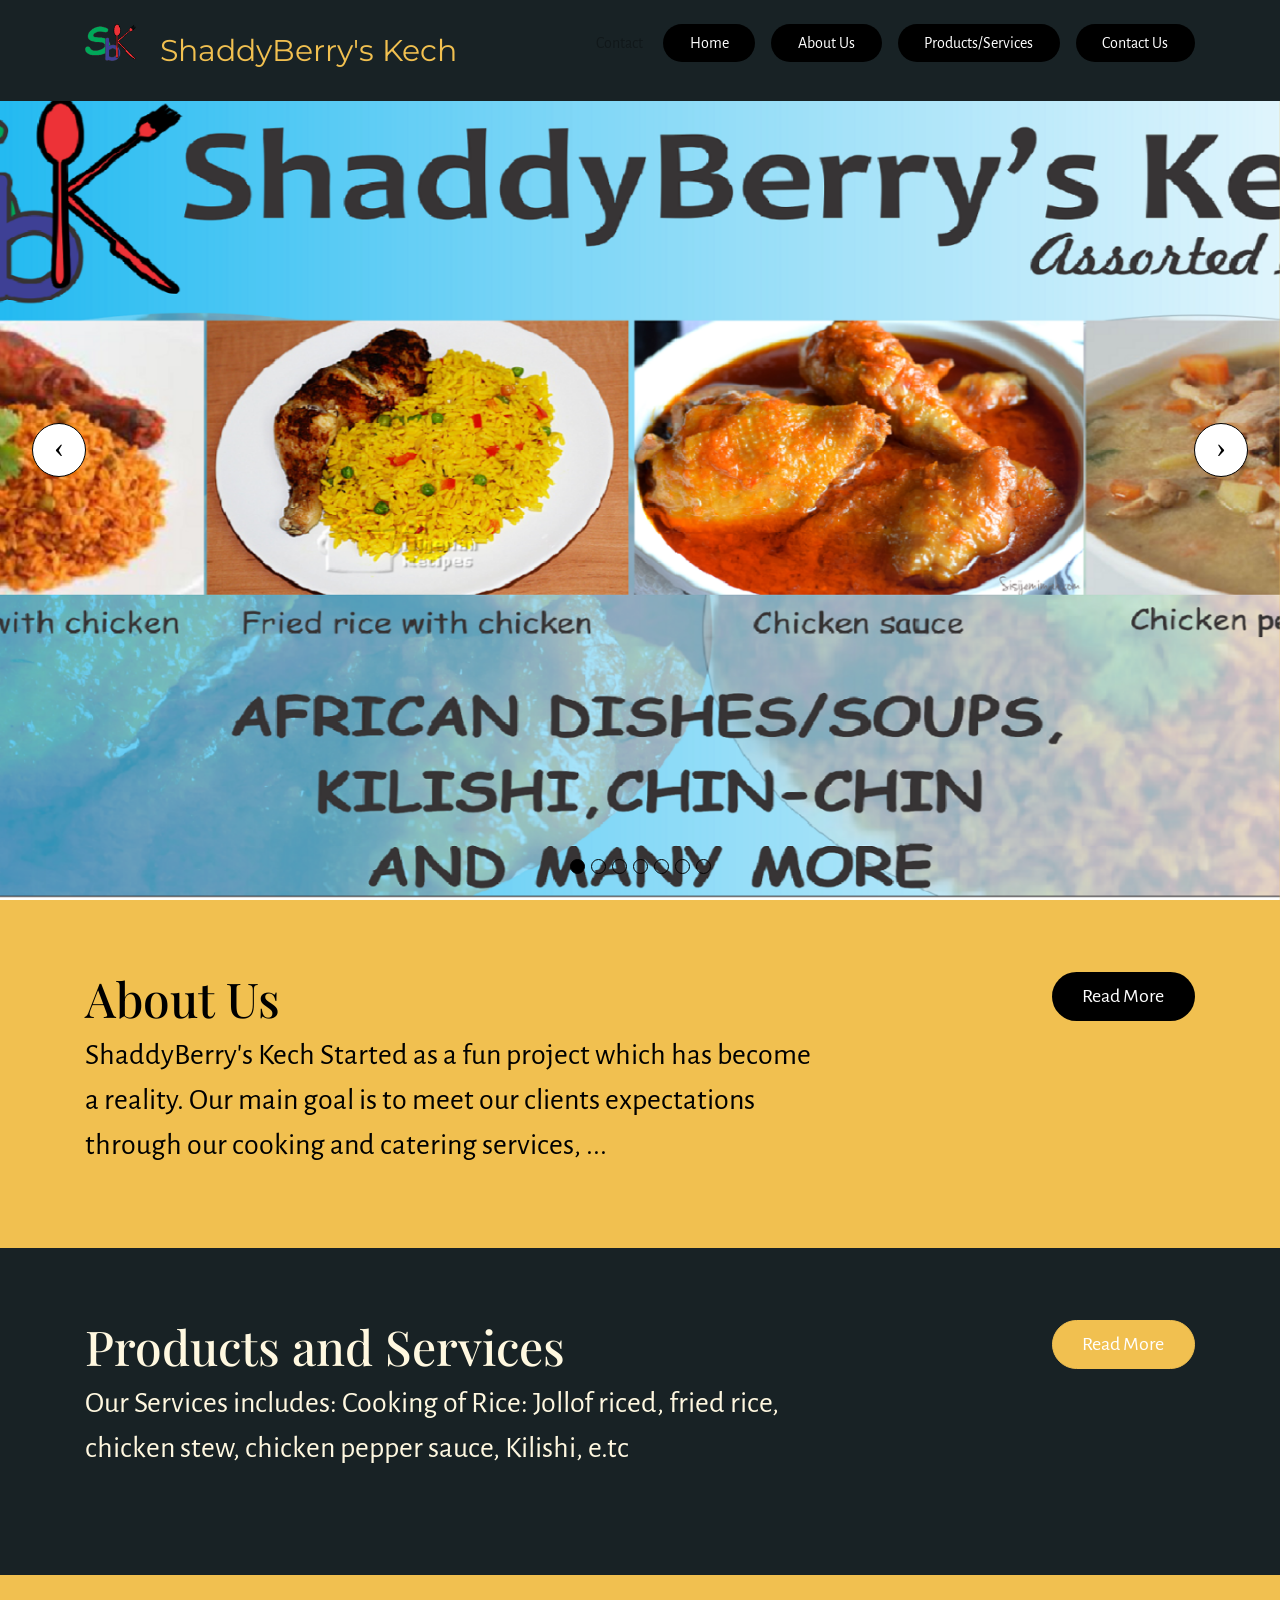
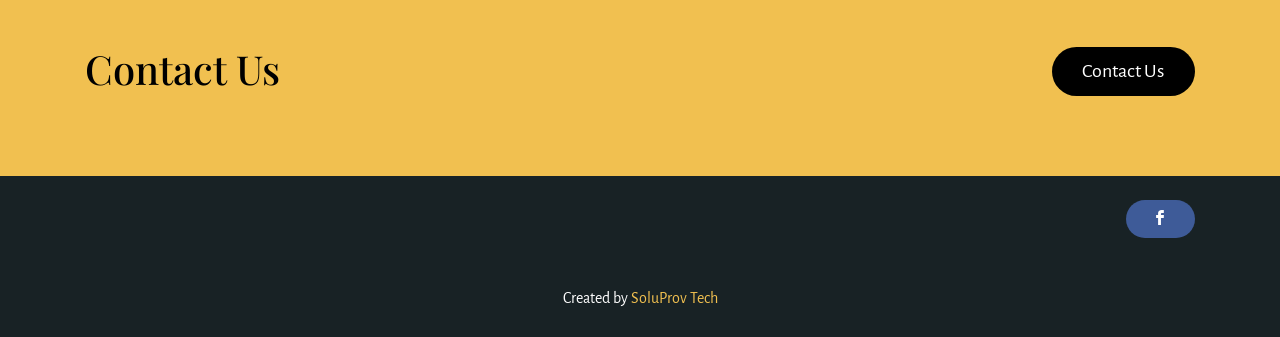
<file: index.html>
<!DOCTYPE html>
<html>
<head>
  <!-- Site made with Mobirise Website Builder v4.3.2, https://mobirise.com -->
  <meta charset="UTF-8">
  <meta http-equiv="X-UA-Compatible" content="IE=edge">
  <meta name="generator" content="Mobirise v4.3.2, mobirise.com">
  <meta name="viewport" content="width=device-width, initial-scale=1">
  <link rel="shortcut icon" href="assets/images/shadyberry-176x128.png" type="image/x-icon">
  <meta name="description" content="">
  <title>Home</title>
  <link rel="stylesheet" href="https://fonts.googleapis.com/css?family=Alegreya+Sans:400,700&subset=latin,vietnamese,latin-ext">
  <link rel="stylesheet" href="https://fonts.googleapis.com/css?family=Playfair+Display:400,700&subset=latin,cyrillic">
  <link rel="stylesheet" href="assets/tether/tether.min.css">
  <link rel="stylesheet" href="assets/bootstrap/css/bootstrap.min.css">
  <link rel="stylesheet" href="assets/soundcloud-plugin/style.css">
  <link rel="stylesheet" href="assets/socicon/css/socicon.min.css">
  <link rel="stylesheet" href="assets/puritym/css/style.css">
  <link rel="stylesheet" href="assets/mobirise/css/mbr-additional.css" type="text/css">
  
  
  
</head>
<body>
<nav class="navbar navbar-light mbr-navbar navbar-fixed-top" id="menu-0" data-rv-view="74" style="background-color: rgb(24, 34, 37);">
    <div class="container">
        <button class="navbar-toggler pull-right hidden-md-up" type="button" data-toggle="collapse" data-target="#exCollapsingNavbar2">
            <div class="hamburger-icon"></div>
        </button>

        <div class="clearfix"></div>
        <div class="collapse navbar-toggleable-sm" id="exCollapsingNavbar2">
            <span class="navbar-logo"><a href="https://mobirise.com"><img src="assets/images/shadyberry-176x128.png" alt="shaddyberry" title="ShaddyBerry's Kech"></a></span>
            <span><a class="navbar-brand text-warning" href="index.html">ShaddyBerry's Kech</a></span>

            <ul class="nav navbar-nav pull-xs-right"><li class="nav-item"><a class="btn btn-black-outline btn-black" href="index.html">Home</a></li> <li class="nav-item"><a class="btn btn-black-outline btn-black" href="page1.html">About Us</a></li> <li class="nav-item"><a class="btn btn-black-outline btn-black" href="page2.html">Products/Services</a></li> <li class="nav-item"><a class="btn btn-black-outline btn-black" href="page3.html">Contact Us</a></li></ul>

            <ul class="nav navbar-nav pull-xs-right"><li class="nav-item"><a class="nav-link" href="https://mobirise.com">Contact</a></li></ul>
        </div>
    </div>
</nav>

<section class="mbr-slider mbr-section mbr-section__container carousel slide mbr-section-nopadding" data-ride="carousel" data-keyboard="false" data-wrap="true" data-interval="5000" id="slider-5" data-rv-view="76" style="background-color: rgb(241, 192, 80);">
    <div>
        <div>
            <div>
                <ol class="carousel-indicators">
                    <li data-app-prevent-settings="" data-target="#slider-5" data-slide-to="0" class="active"></li><li data-app-prevent-settings="" data-target="#slider-5" data-slide-to="1"></li><li data-app-prevent-settings="" data-target="#slider-5" data-slide-to="2"></li><li data-app-prevent-settings="" data-target="#slider-5" data-slide-to="3"></li><li data-app-prevent-settings="" data-target="#slider-5" data-slide-to="4"></li><li data-app-prevent-settings="" data-target="#slider-5" data-slide-to="5"></li><li data-app-prevent-settings="" data-target="#slider-5" class="" data-slide-to="6"></li>
                </ol>
                <div class="carousel-inner" role="listbox">
                    <div class="mbr-section carousel-item dark center mbr-section-full active" style="background-image: url(assets/images/main2-8-2000x1017.png);">
                        <div class="mbr-table-cell">
                         
                            <div class=" container">
                                
                                <div class="row">
                                    <div class="col-md-8 col-md-offset-1">
                                        
                                        

                                        
                                    </div>
                                </div>
                            </div>
                        </div>
                    </div><div class="mbr-section carousel-item dark center mbr-section-full" style="background-image: url(assets/images/chicken-pepper-stew-405x315.jpg);">
                        <div class="mbr-table-cell">
                         
                            <div class=" container">
                                
                                <div class="row">
                                    <div class="col-md-8 col-md-offset-1">
                                        <h2 class="mbr-section-title display-1">Chicken pepperstew</h2>
                                        

                                        
                                    </div>
                                </div>
                            </div>
                        </div>
                    </div><div class="mbr-section carousel-item dark center mbr-section-full" style="background-image: url(assets/images/chicken-stew-1-2000x1402.jpg);">
                        <div class="mbr-table-cell">
                         
                            <div class=" container">
                                
                                <div class="row">
                                    <div class="col-md-8 col-md-offset-1">
                                        <h2 class="mbr-section-title display-1">Chicken stew</h2>
                                        

                                        
                                    </div>
                                </div>
                            </div>
                        </div>
                    </div><div class="mbr-section carousel-item dark center mbr-section-full" style="background-image: url(assets/images/fried-rice-500x295.jpg);">
                        <div class="mbr-table-cell">
                         
                            <div class=" container">
                                
                                <div class="row">
                                    <div class="col-md-8 col-md-offset-1">
                                        <h2 class="mbr-section-title display-1">fried rice with chicken</h2>
                                        

                                        
                                    </div>
                                </div>
                            </div>
                        </div>
                    </div><div class="mbr-section carousel-item dark center mbr-section-full" style="background-image: url(assets/images/rice-chicken-1-1600x1067.jpg);">
                        <div class="mbr-table-cell">
                         
                            <div class=" container">
                                
                                <div class="row">
                                    <div class="col-md-8 col-md-offset-1">
                                        <h2 class="mbr-section-title display-1">Rice with Chicken</h2>
                                        

                                        
                                    </div>
                                </div>
                            </div>
                        </div>
                    </div><div class="mbr-section carousel-item dark center mbr-section-full" style="background-image: url(assets/images/salad-chicken-1-630x354.jpg);">
                        <div class="mbr-table-cell">
                         
                            <div class=" container">
                                
                                <div class="row">
                                    <div class="col-md-8 col-md-offset-1">
                                        <h2 class="mbr-section-title display-1">Salad with Chicken</h2>
                                        

                                        
                                    </div>
                                </div>
                            </div>
                        </div>
                    </div><div class="mbr-section carousel-item dark center mbr-section-full" style="background-image: url(assets/images/fried-rice-500x295.jpg);">
                        <div class="mbr-table-cell">
                         
                            <div class=" container">
                                
                                <div class="row">
                                    <div class="col-md-8 col-md-offset-1">
                                        <h2 class="mbr-section-title display-1">fried rice with chicken</h2>
                                        

                                        
                                    </div>
                                </div>
                            </div>
                        </div>
                    </div>
                </div>
                
                <a data-app-prevent-settings="" class="left carousel-control" role="button" data-slide="prev" href="#slider-5">
                    <span class="icon-prev" aria-hidden="true"></span>
                    <span class="sr-only">Previous</span>
                </a>
                <a data-app-prevent-settings="" class="right carousel-control" role="button" data-slide="next" href="#slider-5">
                    <span class="icon-next" aria-hidden="true"></span>
                    <span class="sr-only">Next</span>
                </a>
            </div>
        </div>
    </div>
</section>

<section class="mbr-section mbr-section-small" id="msg-box1-g" data-rv-view="100" style="background-color: rgb(241, 192, 80); padding-top: 4.5rem; padding-bottom: 3rem;">
    

    <div class="container">
        <div class="row">
            
            <div>

                <div class="col-sm-8">
                    <h2 class="mbr-section-title h1">About Us</h2>
                    <p class="lead">ShaddyBerry's Kech Started as a fun project which has become a reality. Our main goal is to meet our clients expectations through our cooking and catering services, ...<br></p>
                </div>                
                <div class="col-sm-4 text-xs-right"><a class="btn btn-lg btn-black" href="page1.html">Read More</a></div>
            </div>
        </div>
    </div>
</section>

<section class="mbr-section mbr-section-small" id="msg-box1-h" data-rv-view="103" style="background-color: rgb(24, 34, 37); padding-top: 4.5rem; padding-bottom: 4.5rem;">
    

    <div class="container">
        <div class="row">
            
            <div>

                <div class="col-sm-8">
                    <h2 class="mbr-section-title h1">Products and Services</h2>
                    <p class="lead">Our Services includes: Cooking of Rice: Jollof riced, fried rice, chicken stew, chicken pepper sauce, Kilishi, e.tc</p>
                </div>                
                <div class="col-sm-4 text-xs-right"><a class="btn btn-lg btn-warning" href="page2.html">Read More</a></div>
            </div>
        </div>
    </div>
</section>

<section class="mbr-section mbr-section-small" id="msg-box2-i" data-rv-view="106" style="background-color: rgb(241, 192, 80); padding-top: 4.5rem; padding-bottom: 4.5rem;">
    

    <div class="container">
        <div class="row">
            
            <div>

                <div class="col-sm-8">
                    <h2 class="mbr-section-title h1">Contact Us</h2>
                    
                </div>                
                <div class="col-sm-4 text-xs-right"><a class="btn btn-lg btn-black-outline btn-black" href="page3.html">Contact Us</a></div>
            </div>
        </div>
    </div>
</section>

<section class="mbr-section mbr-section-small" id="social-buttons2-j" data-rv-view="109" style="background-color: rgb(24, 34, 37); padding-top: 1.5rem; padding-bottom: 1.5rem;">
    

    <div class="container">
        <div class="row">
            <div class="col-sm-4">
                <h2 class="mbr-section-title h1"></h2>
            </div>
            <div class="col-sm-8 text-xs-right"> <a class="btn btn-social socicon-bg-facebook" title="Facebook" target="_blank" href="https://www.facebook.com/shaddai.l.johnson"><i class="socicon socicon-facebook"></i></a>       </div>
        </div>
    </div>
</section>

<footer class="mbr-section mbr-section-nopadding mbr-footer" id="footer1-x" data-rv-view="111" style="background-color: rgb(24, 34, 37); padding-top: 1rem; padding-bottom: 0.66rem;">
    
    <div class="container">
        <p>Created by <a href="https://twitter.com/successfuljosh" target="_blank">SoluProv Tech</a></p>
    </div>
</footer>


  <script src="assets/web/assets/jquery/jquery.min.js"></script>
  <script src="assets/tether/tether.min.js"></script>
  <script src="assets/bootstrap/js/bootstrap.min.js"></script>
  <script src="assets/smooth-scroll/SmoothScroll.js"></script>
  <script src="assets/bootstrap-carousel-swipe/bootstrap-carousel-swipe.js"></script>
  <script src="assets/puritym/js/script.js"></script>
  <script src="assets/formoid/formoid.min.js"></script>
  
  
</body>
</html>
</file>
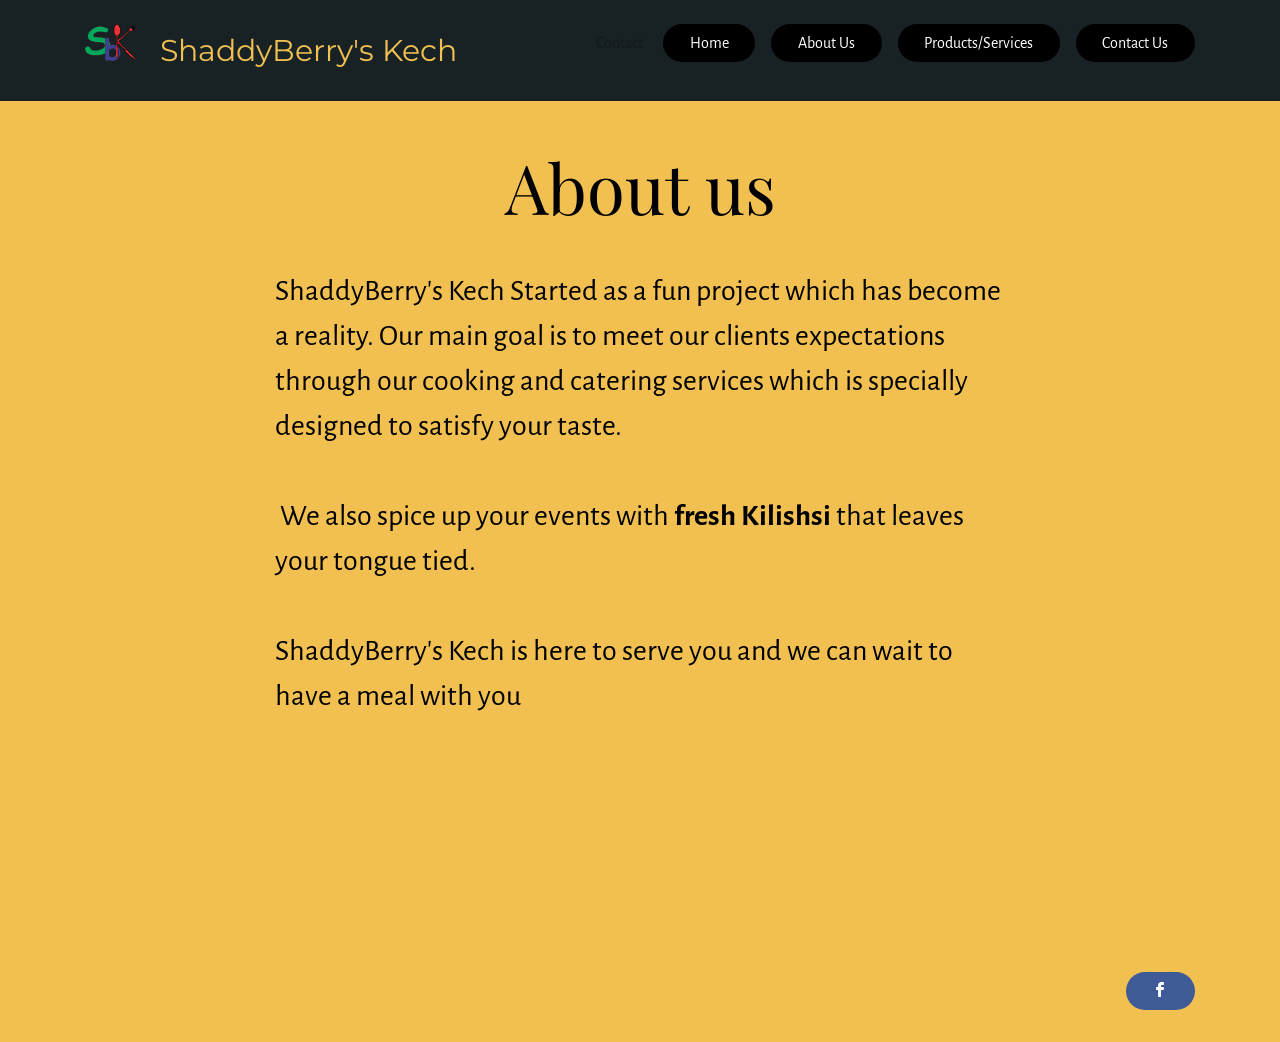
<file: page1.html>
<!DOCTYPE html>
<html>
<head>
  <!-- Site made with Mobirise Website Builder v4.3.2, https://mobirise.com -->
  <meta charset="UTF-8">
  <meta http-equiv="X-UA-Compatible" content="IE=edge">
  <meta name="generator" content="Mobirise v4.3.2, mobirise.com">
  <meta name="viewport" content="width=device-width, initial-scale=1">
  <link rel="shortcut icon" href="assets/images/shadyberry-176x128.png" type="image/x-icon">
  <meta name="description" content="">
  <title>About Us</title>
  <link rel="stylesheet" href="https://fonts.googleapis.com/css?family=Playfair+Display:400,700&subset=latin,cyrillic">
  <link rel="stylesheet" href="https://fonts.googleapis.com/css?family=Alegreya+Sans:400,700&subset=latin,vietnamese,latin-ext">
  <link rel="stylesheet" href="assets/tether/tether.min.css">
  <link rel="stylesheet" href="assets/bootstrap/css/bootstrap.min.css">
  <link rel="stylesheet" href="assets/soundcloud-plugin/style.css">
  <link rel="stylesheet" href="assets/socicon/css/socicon.min.css">
  <link rel="stylesheet" href="assets/puritym/css/style.css">
  <link rel="stylesheet" href="assets/mobirise/css/mbr-additional.css" type="text/css">
  
  
  
</head>
<body>
<nav class="navbar navbar-light mbr-navbar navbar-fixed-top" id="menu-l" data-rv-view="113" style="background-color: rgb(24, 34, 37);">
    <div class="container">
        <button class="navbar-toggler pull-right hidden-md-up" type="button" data-toggle="collapse" data-target="#exCollapsingNavbar2">
            <div class="hamburger-icon"></div>
        </button>

        <div class="clearfix"></div>
        <div class="collapse navbar-toggleable-sm" id="exCollapsingNavbar2">
            <span class="navbar-logo"><a href="https://mobirise.com"><img src="assets/images/shadyberry-176x128.png" alt="shaddyberry" title="ShaddyBerry's Kech"></a></span>
            <span><a class="navbar-brand text-warning" href="index.html">ShaddyBerry's Kech</a></span>

            <ul class="nav navbar-nav pull-xs-right"><li class="nav-item"><a class="btn btn-black-outline btn-black" href="index.html">Home</a></li> <li class="nav-item"><a class="btn btn-black-outline btn-black" href="page1.html">About Us</a></li> <li class="nav-item"><a class="btn btn-black-outline btn-black" href="page2.html">Products/Services</a></li> <li class="nav-item"><a class="btn btn-black-outline btn-black" href="page3.html">Contact Us</a></li></ul>

            <ul class="nav navbar-nav pull-xs-right"><li class="nav-item"><a class="nav-link" href="https://mobirise.com">Contact</a></li></ul>
        </div>
    </div>
</nav>

<section class="mbr-section mbr-section-full mbr-after-navbar" id="header1-m" data-rv-view="115" style="background-color: rgb(241, 192, 80);">
    <div class="mbr-table-cell">
        
        <div class="container">
            <div class="row">
                <div class="col-md-8 col-md-offset-2 text-xs-center">

                    <h1 class="mbr-section-title display-1">About us</h1>
                    <p class="lead">ShaddyBerry's Kech Started as a fun project which has become a reality. Our main goal is to meet our clients expectations through our cooking and catering services which is specially designed to satisfy your taste.<br><br>&nbsp;We also spice up your events with <strong>fresh Kilishsi</strong> that leaves your tongue tied.<br><br>ShaddyBerry's Kech is here to serve you and we can wait to have a meal with you</p>
                    
                </div>
            </div>
        </div>
        <a class="mbr-arrow" href="#social-buttons2-n"><i class="fa fa-angle-down"></i></a>
    </div>
</section>

<section class="mbr-section mbr-section-small" id="social-buttons2-n" data-rv-view="118" style="background-color: rgb(241, 192, 80); padding-top: 4.5rem; padding-bottom: 1.5rem;">
    

    <div class="container">
        <div class="row">
           <div class="col-sm-4">
                <h2 class="mbr-section-title h1"></h2>
            </div>
             
            <div class="col-sm-8 text-xs-right"> <a class="btn btn-social socicon-bg-facebook" title="Facebook" target="_blank" href="https://www.facebook.com/shaddai.l.johnson"><i class="socicon socicon-facebook"></i></a>       </div>
        </div>
    </div>
</section>


  <script src="assets/web/assets/jquery/jquery.min.js"></script>
  <script src="assets/tether/tether.min.js"></script>
  <script src="assets/bootstrap/js/bootstrap.min.js"></script>
  <script src="assets/smooth-scroll/SmoothScroll.js"></script>
  <script src="assets/puritym/js/script.js"></script>
  
  
</body>
</html>
</file>
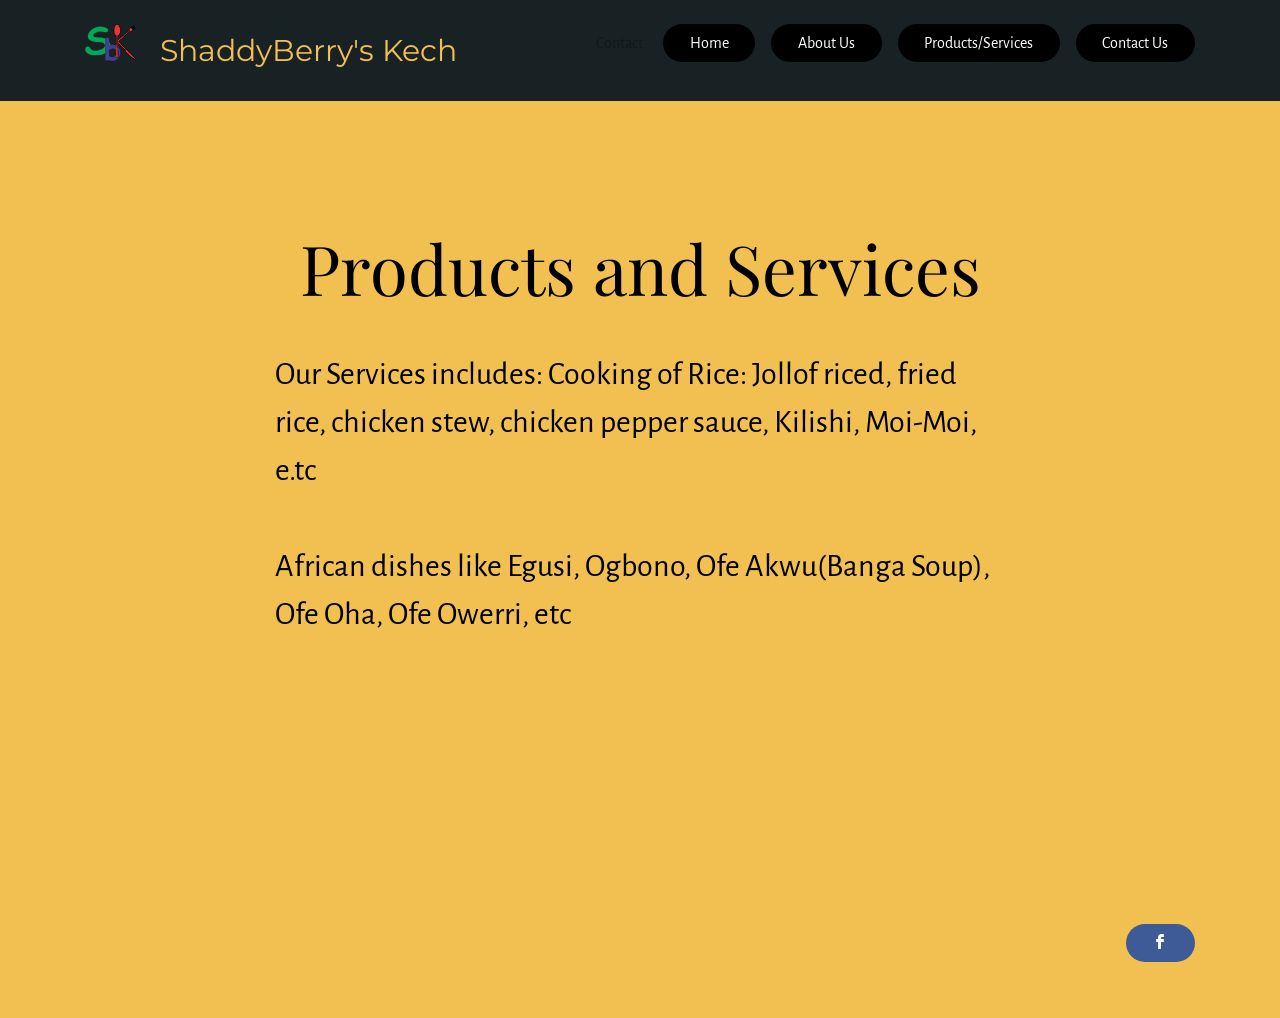
<file: page2.html>
<!DOCTYPE html>
<html>
<head>
  <!-- Site made with Mobirise Website Builder v4.3.2, https://mobirise.com -->
  <meta charset="UTF-8">
  <meta http-equiv="X-UA-Compatible" content="IE=edge">
  <meta name="generator" content="Mobirise v4.3.2, mobirise.com">
  <meta name="viewport" content="width=device-width, initial-scale=1">
  <link rel="shortcut icon" href="assets/images/shadyberry-176x128.png" type="image/x-icon">
  <meta name="description" content="">
  <title>Products and Services</title>
  <link rel="stylesheet" href="https://fonts.googleapis.com/css?family=Playfair+Display:400,700&subset=latin,cyrillic">
  <link rel="stylesheet" href="https://fonts.googleapis.com/css?family=Alegreya+Sans:400,700&subset=latin,vietnamese,latin-ext">
  <link rel="stylesheet" href="assets/tether/tether.min.css">
  <link rel="stylesheet" href="assets/bootstrap/css/bootstrap.min.css">
  <link rel="stylesheet" href="assets/soundcloud-plugin/style.css">
  <link rel="stylesheet" href="assets/socicon/css/socicon.min.css">
  <link rel="stylesheet" href="assets/puritym/css/style.css">
  <link rel="stylesheet" href="assets/mobirise/css/mbr-additional.css" type="text/css">
  
  
  
</head>
<body>
<nav class="navbar navbar-light mbr-navbar navbar-fixed-top" id="menu-o" data-rv-view="37" style="background-color: rgb(24, 34, 37);">
    <div class="container">
        <button class="navbar-toggler pull-right hidden-md-up" type="button" data-toggle="collapse" data-target="#exCollapsingNavbar2">
            <div class="hamburger-icon"></div>
        </button>

        <div class="clearfix"></div>
        <div class="collapse navbar-toggleable-sm" id="exCollapsingNavbar2">
            <span class="navbar-logo"><a href="https://mobirise.com"><img src="assets/images/shadyberry-176x128.png" alt="shaddyberry" title="ShaddyBerry's Kech"></a></span>
            <span><a class="navbar-brand text-warning" href="index.html">ShaddyBerry's Kech</a></span>

            <ul class="nav navbar-nav pull-xs-right"><li class="nav-item"><a class="btn btn-black-outline btn-black" href="index.html">Home</a></li> <li class="nav-item"><a class="btn btn-black-outline btn-black" href="page1.html">About Us</a></li> <li class="nav-item"><a class="btn btn-black-outline btn-black" href="page2.html">Products/Services</a></li> <li class="nav-item"><a class="btn btn-black-outline btn-black" href="page3.html">Contact Us</a></li></ul>

            <ul class="nav navbar-nav pull-xs-right"><li class="nav-item"><a class="nav-link" href="https://mobirise.com">Contact</a></li></ul>
        </div>
    </div>
</nav>

<section class="mbr-section mbr-section-full mbr-after-navbar" id="header1-q" data-rv-view="39" style="background-color: rgb(241, 192, 80);">
    <div class="mbr-table-cell">
        
        <div class="container">
            <div class="row">
                <div class="col-md-8 col-md-offset-2 text-xs-center">

                    <h1 class="mbr-section-title display-1">Products and Services</h1>
                    <p class="lead">Our Services includes: Cooking of Rice: Jollof riced, fried rice, chicken stew, chicken pepper sauce, Kilishi, Moi-Moi, e.tc<br><br>African dishes like Egusi, Ogbono, Ofe Akwu(Banga Soup), Ofe Oha, Ofe Owerri, etc</p>
                    
                </div>
            </div>
        </div>
        <a class="mbr-arrow" href="#social-buttons2-r"><i class="fa fa-angle-down"></i></a>
    </div>
</section>

<section class="mbr-section mbr-section-small" id="social-buttons2-r" data-rv-view="42" style="background-color: rgb(241, 192, 80); padding-top: 1.5rem; padding-bottom: 3rem;">
    

    <div class="container">
        <div class="row">
            <div class="col-sm-4">
                <h2 class="mbr-section-title h1"></h2>
            </div>
            <div class="col-sm-8 text-xs-right"> <a class="btn btn-social socicon-bg-facebook" title="Facebook" target="_blank" href="https://www.facebook.com/shaddai.l.johnson"><i class="socicon socicon-facebook"></i></a>       </div>
        </div>
    </div>
</section>


  <script src="assets/web/assets/jquery/jquery.min.js"></script>
  <script src="assets/tether/tether.min.js"></script>
  <script src="assets/bootstrap/js/bootstrap.min.js"></script>
  <script src="assets/smooth-scroll/SmoothScroll.js"></script>
  <script src="assets/puritym/js/script.js"></script>
  
  
</body>
</html>
</file>
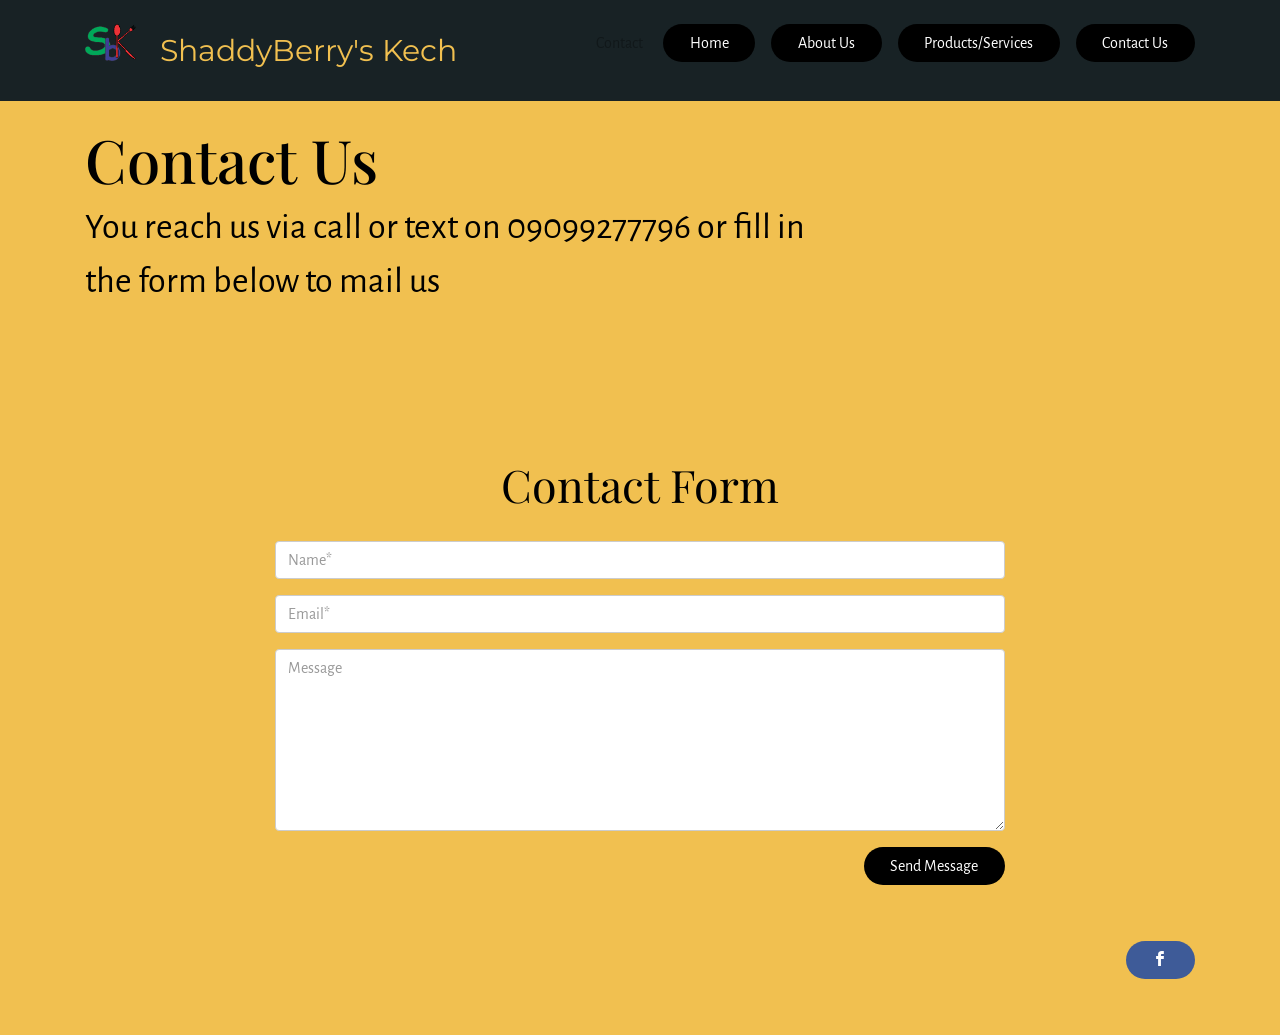
<file: page3.html>
<!DOCTYPE html>
<html>
<head>
  <!-- Site made with Mobirise Website Builder v4.3.2, https://mobirise.com -->
  <meta charset="UTF-8">
  <meta http-equiv="X-UA-Compatible" content="IE=edge">
  <meta name="generator" content="Mobirise v4.3.2, mobirise.com">
  <meta name="viewport" content="width=device-width, initial-scale=1">
  <link rel="shortcut icon" href="assets/images/shadyberry-176x128.png" type="image/x-icon">
  <meta name="description" content="">
  <title>Contact Us</title>
  <link rel="stylesheet" href="https://fonts.googleapis.com/css?family=Playfair+Display:400,700&subset=latin,cyrillic">
  <link rel="stylesheet" href="https://fonts.googleapis.com/css?family=Alegreya+Sans:400,700&subset=latin,vietnamese,latin-ext">
  <link rel="stylesheet" href="assets/tether/tether.min.css">
  <link rel="stylesheet" href="assets/bootstrap/css/bootstrap.min.css">
  <link rel="stylesheet" href="assets/soundcloud-plugin/style.css">
  <link rel="stylesheet" href="assets/socicon/css/socicon.min.css">
  <link rel="stylesheet" href="assets/puritym/css/style.css">
  <link rel="stylesheet" href="assets/mobirise/css/mbr-additional.css" type="text/css">
  
  
  
</head>
<body>
<nav class="navbar navbar-light mbr-navbar navbar-fixed-top" id="menu-s" data-rv-view="134" style="background-color: rgb(24, 34, 37);">
    <div class="container">
        <button class="navbar-toggler pull-right hidden-md-up" type="button" data-toggle="collapse" data-target="#exCollapsingNavbar2">
            <div class="hamburger-icon"></div>
        </button>

        <div class="clearfix"></div>
        <div class="collapse navbar-toggleable-sm" id="exCollapsingNavbar2">
            <span class="navbar-logo"><a href="https://mobirise.com"><img src="assets/images/shadyberry-176x128.png" alt="shaddyberry" title="ShaddyBerry's Kech"></a></span>
            <span><a class="navbar-brand text-warning" href="index.html">ShaddyBerry's Kech</a></span>

            <ul class="nav navbar-nav pull-xs-right"><li class="nav-item"><a class="btn btn-black-outline btn-black" href="index.html">Home</a></li> <li class="nav-item"><a class="btn btn-black-outline btn-black" href="page1.html">About Us</a></li> <li class="nav-item"><a class="btn btn-black-outline btn-black" href="page2.html">Products/Services</a></li> <li class="nav-item"><a class="btn btn-black-outline btn-black" href="page3.html">Contact Us</a></li></ul>

            <ul class="nav navbar-nav pull-xs-right"><li class="nav-item"><a class="nav-link" href="https://mobirise.com">Contact</a></li></ul>
        </div>
    </div>
</nav>

<section class="mbr-section mbr-section-small mbr-after-navbar" id="msg-box1-t" data-rv-view="136" style="background-color: rgb(241, 192, 80); padding-top: 4.5rem; padding-bottom: 4.5rem;">
    

    <div class="container">
        <div class="row">
            
            <div>

                <div class="col-sm-8">
                    <h2 class="mbr-section-title h1">Contact Us</h2>
                    <p class="lead">You reach us via call or text on 09099277796 or fill in the form below to mail us</p>
                </div>                
                
            </div>
        </div>
    </div>
</section>



<section class="mbr-section mbr-section-small" id="form1-v" data-rv-view="141" style="background-color: rgb(241, 192, 80); padding-top: 3rem; padding-bottom: 1.5rem;">
    
    <div class="container">
        <div class="row">
            <div class="col-sm-8 col-sm-offset-2" data-form-type="formoid">
                <h2 class="mbr-section-title display-3 text-xs-center">Contact Form</h2>

                <div data-form-alert="true"><div hidden="" data-form-alert-success="true">Thanks for filling out form!</div></div>
                <form action="https://mobirise.com/" method="post" data-form-title="Contact Form">
                    <input type="hidden" value="iPDfOruyy5RdqnWcvCWtjd35FvXGsPUMvvQtoB901yFhiAXERdmeZRPAy6pNsipyYvw+P9rx2jJV3W2DFYAlXz9idIFj6SgV2WzTQ/G1mmA6kqh6j6+J5I1GnJhKgOwM" data-form-email="true">
                    <div class="form-group">
                        <input type="text" class="form-control" name="name" required="" placeholder="Name*" data-form-field="Name">
                    </div>
                    <div class="form-group">
                        <input type="email" class="form-control" name="email" required="" placeholder="Email*" data-form-field="Email">
                    </div>
                    
                    <div class="form-group">
                        <textarea class="form-control" name="message" rows="7" placeholder="Message" data-form-field="Message"></textarea>
                    </div>
                    <div class="text-xs-right"><button type="submit" class="btn btn-black-outline btn-black">Send Message</button></div>
                </form>
            </div>
        </div>
    </div>
</section>

<section class="mbr-section mbr-section-small" id="social-buttons2-r" data-rv-view="42" style="background-color: rgb(241, 192, 80); padding-top: 1.5rem; padding-bottom: 3rem;">
    

    <div class="container">
        <div class="row">
            <div class="col-sm-4">
                <h2 class="mbr-section-title h1"></h2>
            </div>
            <div class="col-sm-8 text-xs-right"> <a class="btn btn-social socicon-bg-facebook" title="Facebook" target="_blank" href="https://www.facebook.com/shaddai.l.johnson"><i class="socicon socicon-facebook"></i></a>       </div>
        </div>
    </div>
</section>


  <script src="assets/web/assets/jquery/jquery.min.js"></script>
  <script src="assets/tether/tether.min.js"></script>
  <script src="assets/bootstrap/js/bootstrap.min.js"></script>
  <script src="assets/smooth-scroll/SmoothScroll.js"></script>
  <script src="assets/puritym/js/script.js"></script>
  
  
</body>
</html>
</file>
<file: assets/soundcloud-plugin/style.css>
.addons-container {
  position: relative;
  margin-left: auto;
  margin-right: auto;
  padding-right: 15px;
  padding-left: 15px; }
  @media (min-width: 576px) {
    .addons-container {
      padding-right: 15px;
      padding-left: 15px; } }
  @media (min-width: 768px) {
    .addons-container {
      padding-right: 15px;
      padding-left: 15px; } }
  @media (min-width: 992px) {
    .addons-container {
      padding-right: 15px;
      padding-left: 15px; } }
  @media (min-width: 1200px) {
    .addons-container {
      padding-right: 15px;
      padding-left: 15px; } }
  @media (min-width: 576px) {
    .addons-container {
      width: 540px;
      max-width: 100%; } }
  @media (min-width: 768px) {
    .addons-container {
      width: 720px;
      max-width: 100%; } }
  @media (min-width: 992px) {
    .addons-container {
      width: 960px;
      max-width: 100%; } }
  @media (min-width: 1200px) {
    .addons-container {
      width: 1140px;
      max-width: 100%; } }

.addons-container-inner{
    position: relative;
    width: 100%;
    min-height: 1px;
    padding-right: 15px;
    padding-left: 15px;
}
@media (min-width: 567px) {
    .addons-container-inner{
        -ms-flex: 0 0 66.666667%;
        flex: 0 0 66.666667%;
        max-width: 66.666667%;
    }
}
.addons-row{
    display: flex;
    justify-content:center;
}
</file>
<file: assets/mobirise/css/mbr-additional.css>
@import url(https://fonts.googleapis.com/css?family=Montserrat:400,700);
@import url(https://fonts.googleapis.com/css?family=Lora:400,700);
@import url(https://fonts.googleapis.com/css?family=Slabo+27px);


#menu-0 .navbar-toggler {
  color: #5cb85c;
}
#menu-0 .navbar-brand {
  font-family: 'Montserrat', sans-serif;
  font-size: 30px;
}
#slider-5 H2 {
  color: #fbf2be;
  text-align: left;
  font-family: 'Lora', serif;
}
#msg-box1-g P {
  text-align: left;
  font-size: 30px;
}
#msg-box1-g H2 {
  text-align: left;
  font-size: 48px;
}
#msg-box1-h H2 {
  color: #fff8e0;
  font-size: 48px;
}
#msg-box1-h P {
  color: #fff8e0;
  font-size: 30px;
}
#footer1-x P {
  text-align: center;
}

#menu-l .navbar-toggler {
  color: #5cb85c;
}
#menu-l .navbar-brand {
  font-family: 'Montserrat', sans-serif;
  font-size: 30px;
}
#header1-m P {
  font-size: 30px;
  text-align: left;
}


#menu-o .navbar-toggler {
  color: #5cb85c;
}
#menu-o .navbar-brand {
  font-family: 'Montserrat', sans-serif;
  font-size: 30px;
}
#header1-q P {
  text-align: left;
  font-size: 32px;
}
#social-buttons2-r .mbr-section-title {
  font-family: 'Slabo 27px', serif;
}


#menu-s .navbar-toggler {
  color: #5cb85c;
}
#menu-s .navbar-brand {
  font-family: 'Montserrat', sans-serif;
  font-size: 30px;
}
#msg-box1-t P {
  font-size: 36px;
}
#msg-box1-t H2 {
  font-size: 60px;
}
#social-buttons2-w .mbr-section-title {
  font-family: 'Slabo 27px', serif;
  font-size: 36px;
}
</file>
<file: assets/socicon/css/socicon.min.css>
@font-face{font-family:'socicon';src:url('../fonts/socicon.eot');src:url('../fonts/socicon.eot?#iefix') format('embedded-opentype'),url('../fonts/socicon.woff') format('woff'),url('../fonts/socicon.woff2') format('woff2'),url('../fonts/socicon.ttf') format('truetype'),url('../fonts/socicon.svg#sociconregular') format('svg');font-weight:normal;font-style:normal}.socicon{position:relative;top:1px;display:inline-block;font-family:'socicon';font-style:normal;font-weight:normal;line-height:1;text-transform:none !important;-webkit-font-smoothing:antialiased;-moz-osx-font-smoothing:grayscale}.socicon-twitter:before{content:"a"}.socicon-facebook:before{content:"b"}.socicon-google:before{content:"c"}.socicon-pinterest:before{content:"d"}.socicon-foursquare:before{content:"e"}.socicon-yahoo:before{content:"f"}.socicon-skype:before{content:"g"}.socicon-yelp:before{content:"h"}.socicon-feedburner:before{content:"i"}.socicon-linkedin:before{content:"j"}.socicon-viadeo:before{content:"k"}.socicon-xing:before{content:"l"}.socicon-myspace:before{content:"m"}.socicon-soundcloud:before{content:"n"}.socicon-spotify:before{content:"o"}.socicon-grooveshark:before{content:"p"}.socicon-lastfm:before{content:"q"}.socicon-youtube:before{content:"r"}.socicon-vimeo:before{content:"s"}.socicon-dailymotion:before{content:"t"}.socicon-vine:before{content:"u"}.socicon-flickr:before{content:"v"}.socicon-500px:before{content:"w"}.socicon-instagram:before{content:"x"}.socicon-wordpress:before{content:"y"}.socicon-tumblr:before{content:"z"}.socicon-blogger:before{content:"A"}.socicon-technorati:before{content:"B"}.socicon-reddit:before{content:"C"}.socicon-dribbble:before{content:"D"}.socicon-stumbleupon:before{content:"E"}.socicon-digg:before{content:"F"}.socicon-envato:before{content:"G"}.socicon-behance:before{content:"H"}.socicon-delicious:before{content:"I"}.socicon-deviantart:before{content:"J"}.socicon-forrst:before{content:"K"}.socicon-play:before{content:"L"}.socicon-zerply:before{content:"M"}.socicon-wikipedia:before{content:"N"}.socicon-apple:before{content:"O"}.socicon-flattr:before{content:"P"}.socicon-github:before{content:"Q"}.socicon-chimein:before{content:"R"}.socicon-friendfeed:before{content:"S"}.socicon-newsvine:before{content:"T"}.socicon-identica:before{content:"U"}.socicon-bebo:before{content:"V"}.socicon-zynga:before{content:"W"}.socicon-steam:before{content:"X"}.socicon-xbox:before{content:"Y"}.socicon-windows:before{content:"Z"}.socicon-outlook:before{content:"1"}.socicon-coderwall:before{content:"2"}.socicon-tripadvisor:before{content:"3"}.socicon-appnet:before{content:"4"}.socicon-goodreads:before{content:"5"}.socicon-tripit:before{content:"6"}.socicon-lanyrd:before{content:"7"}.socicon-slideshare:before{content:"8"}.socicon-buffer:before{content:"9"}.socicon-rss:before{content:","}.socicon-vkontakte:before{content:";"}.socicon-disqus:before{content:":"}.socicon-houzz:before{content:"+"}.socicon-mail:before{content:"@"}.socicon-patreon:before{content:"="}.socicon-paypal:before{content:"-"}.socicon-playstation:before{content:"^"}.socicon-smugmug:before{content:"¨"}.socicon-swarm:before{content:"$"}.socicon-triplej:before{content:"*"}.socicon-yammer:before{content:"&"}.socicon-stackoverflow:before{content:"("}.socicon-drupal:before{content:"#"}.socicon-odnoklassniki:before{content:"."}.socicon-android:before{content:"_"}.socicon-meetup:before{content:"]"}.socicon-persona:before{content:")"}.socicon-amazon:before{content:"£"}.socicon-ello:before{content:"'"}.socicon-mixcloud:before{content:"\""}.socicon-8tracks:before{content:"}"}.socicon-twitch:before{content:"{"}.socicon-bg-twitter{background:#4da7de}.socicon-bg-twitter:hover{background:#4da7de !important}.socicon-bg-facebook{background:#3e5b98}.socicon-bg-facebook:hover{background:#3e5b98 !important}.socicon-bg-google{background:#d93e2d}.socicon-bg-google:hover{background:#d93e2d !important}.socicon-bg-pinterest{background:#c92619}.socicon-bg-pinterest:hover{background:#c92619 !important}.socicon-bg-foursquare{background:#f94877}.socicon-bg-foursquare:hover{background:#f94877 !important}.socicon-bg-yahoo{background:#6e2a85}.socicon-bg-yahoo:hover{background:#6e2a85 !important}.socicon-bg-skype{background:#28abe3}.socicon-bg-skype:hover{background:#28abe3 !important}.socicon-bg-yelp{background:#c83218}.socicon-bg-yelp:hover{background:#c83218 !important}.socicon-bg-feedburner{background:#fc0}.socicon-bg-feedburner:hover{background:#fc0 !important}.socicon-bg-linkedin{background:#3371b7}.socicon-bg-linkedin:hover{background:#3371b7 !important}.socicon-bg-viadeo{background:#e4a000}.socicon-bg-viadeo:hover{background:#e4a000 !important}.socicon-bg-xing{background:#005a60}.socicon-bg-xing:hover{background:#005a60 !important}.socicon-bg-myspace{background:#323232}.socicon-bg-myspace:hover{background:#323232 !important}.socicon-bg-soundcloud{background:#fe3801}.socicon-bg-soundcloud:hover{background:#fe3801 !important}.socicon-bg-spotify{background:#7bb342}.socicon-bg-spotify:hover{background:#7bb342 !important}.socicon-bg-grooveshark{background:#000}.socicon-bg-grooveshark:hover{background:#000 !important}.socicon-bg-lastfm{background:#d41316}.socicon-bg-lastfm:hover{background:#d41316 !important}.socicon-bg-youtube{background:#e02a20}.socicon-bg-youtube:hover{background:#e02a20 !important}.socicon-bg-vimeo{background:#51b5e7}.socicon-bg-vimeo:hover{background:#51b5e7 !important}.socicon-bg-dailymotion{background:#004e72}.socicon-bg-dailymotion:hover{background:#004e72 !important}.socicon-bg-vine{background:#00b389}.socicon-bg-vine:hover{background:#00b389 !important}.socicon-bg-flickr{background:#1e1e1b}.socicon-bg-flickr:hover{background:#1e1e1b !important}.socicon-bg-500px{background:#58a9de}.socicon-bg-500px:hover{background:#58a9de !important}.socicon-bg-instagram{background:#9c7c6e}.socicon-bg-instagram:hover{background:#9c7c6e !important}.socicon-bg-wordpress{background:#464646}.socicon-bg-wordpress:hover{background:#464646 !important}.socicon-bg-tumblr{background:#45556c}.socicon-bg-tumblr:hover{background:#45556c !important}.socicon-bg-blogger{background:#ec661c}.socicon-bg-blogger:hover{background:#ec661c !important}.socicon-bg-technorati{background:#5cb030}.socicon-bg-technorati:hover{background:#5cb030 !important}.socicon-bg-reddit{background:#e74a1e}.socicon-bg-reddit:hover{background:#e74a1e !important}.socicon-bg-dribbble{background:#e84d88}.socicon-bg-dribbble:hover{background:#e84d88 !important}.socicon-bg-stumbleupon{background:#e64011}.socicon-bg-stumbleupon:hover{background:#e64011 !important}.socicon-bg-digg{background:#1d1d1b}.socicon-bg-digg:hover{background:#1d1d1b !important}.socicon-bg-envato{background:#597c3a}.socicon-bg-envato:hover{background:#597c3a !important}.socicon-bg-behance{background:#000}.socicon-bg-behance:hover{background:#000 !important}.socicon-bg-delicious{background:#020202}.socicon-bg-delicious:hover{background:#020202 !important}.socicon-bg-deviantart{background:#c5d200}.socicon-bg-deviantart:hover{background:#c5d200 !important}.socicon-bg-forrst{background:#5b9a68}.socicon-bg-forrst:hover{background:#5b9a68 !important}.socicon-bg-play{background:#000}.socicon-bg-play:hover{background:#000 !important}.socicon-bg-zerply{background:#9dbc7a}.socicon-bg-zerply:hover{background:#9dbc7a !important}.socicon-bg-wikipedia{background:#000}.socicon-bg-wikipedia:hover{background:#000 !important}.socicon-bg-apple{background:#b9bfc1}.socicon-bg-apple:hover{background:#b9bfc1 !important}.socicon-bg-flattr{background:#f67c1a}.socicon-bg-flattr:hover{background:#f67c1a !important}.socicon-bg-github{background:#221e1b}.socicon-bg-github:hover{background:#221e1b !important}.socicon-bg-chimein{background:#888688}.socicon-bg-chimein:hover{background:#888688 !important}.socicon-bg-friendfeed{background:#2f72c4}.socicon-bg-friendfeed:hover{background:#2f72c4 !important}.socicon-bg-newsvine{background:#075b2f}.socicon-bg-newsvine:hover{background:#075b2f !important}.socicon-bg-identica{background:#000}.socicon-bg-identica:hover{background:#000 !important}.socicon-bg-bebo{background:#ef1011}.socicon-bg-bebo:hover{background:#ef1011 !important}.socicon-bg-zynga{background:#dc0606}.socicon-bg-zynga:hover{background:#dc0606 !important}.socicon-bg-steam{background:#8f8d8a}.socicon-bg-steam:hover{background:#8f8d8a !important}.socicon-bg-xbox{background:#92c83e}.socicon-bg-xbox:hover{background:#92c83e !important}.socicon-bg-windows{background:#00bdf6}.socicon-bg-windows:hover{background:#00bdf6 !important}.socicon-bg-outlook{background:#0072c6}.socicon-bg-outlook:hover{background:#0072c6 !important}.socicon-bg-coderwall{background:#3e8dcc}.socicon-bg-coderwall:hover{background:#3e8dcc !important}.socicon-bg-tripadvisor{background:#000}.socicon-bg-tripadvisor:hover{background:#000 !important}.socicon-bg-appnet{background:#494949}.socicon-bg-appnet:hover{background:#494949 !important}.socicon-bg-goodreads{background:#463020}.socicon-bg-goodreads:hover{background:#463020 !important}.socicon-bg-tripit{background:#1982c3}.socicon-bg-tripit:hover{background:#1982c3 !important}.socicon-bg-lanyrd{background:#3c80c9}.socicon-bg-lanyrd:hover{background:#3c80c9 !important}.socicon-bg-slideshare{background:#4ba3a6}.socicon-bg-slideshare:hover{background:#4ba3a6 !important}.socicon-bg-buffer{background:#000}.socicon-bg-buffer:hover{background:#000 !important}.socicon-bg-rss{background:#f26109}.socicon-bg-rss:hover{background:#f26109 !important}.socicon-bg-vkontakte{background:#5a7fa6}.socicon-bg-vkontakte:hover{background:#5a7fa6 !important}.socicon-bg-disqus{background:#2e9fff}.socicon-bg-disqus:hover{background:#2e9fff !important}.socicon-bg-houzz{background:#7cc04b}.socicon-bg-houzz:hover{background:#7cc04b !important}.socicon-bg-mail{background:#000}.socicon-bg-mail:hover{background:#000 !important}.socicon-bg-patreon{background:#e44727}.socicon-bg-patreon:hover{background:#e44727 !important}.socicon-bg-paypal{background:#009cde}.socicon-bg-paypal:hover{background:#009cde !important}.socicon-bg-playstation{background:#000}.socicon-bg-playstation:hover{background:#000 !important}.socicon-bg-smugmug{background:#acfd32}.socicon-bg-smugmug:hover{background:#acfd32 !important}.socicon-bg-swarm{background:#fc9d3c}.socicon-bg-swarm:hover{background:#fc9d3c !important}.socicon-bg-triplej{background:#e53531}.socicon-bg-triplej:hover{background:#e53531 !important}.socicon-bg-yammer{background:#1175c4}.socicon-bg-yammer:hover{background:#1175c4 !important}.socicon-bg-stackoverflow{background:#fd9827}.socicon-bg-stackoverflow:hover{background:#fd9827 !important}.socicon-bg-drupal{background:#00598e}.socicon-bg-drupal:hover{background:#00598e !important}.socicon-bg-odnoklassniki{background:#f48420}.socicon-bg-odnoklassniki:hover{background:#f48420 !important}.socicon-bg-android{background:#8ec047}.socicon-bg-android:hover{background:#8ec047 !important}.socicon-bg-meetup{background:#e2373c}.socicon-bg-meetup:hover{background:#e2373c !important}.socicon-bg-persona{background:#e6753d}.socicon-bg-persona:hover{background:#e6753d !important}.socicon-bg-amazon{background:#f90}.socicon-bg-amazon:hover{background:#f90 !important}.socicon-bg-ello{background:#000}.socicon-bg-ello:hover{background:#000 !important}.socicon-bg-mixcloud{background:#314359}.socicon-bg-mixcloud:hover{background:#314359 !important}.socicon-bg-8tracks{background:#122c4b}.socicon-bg-8tracks:hover{background:#122c4b !important}.socicon-bg-twitch{background:#6441a5}.socicon-bg-twitch:hover{background:#6441a5 !important}
</file>
<file: assets/puritym/css/style.css>
/**
 * BOOTSTRAP CUSTOM
 */
.container {
  position: relative; }

.btn {
  margin-bottom: 0.5rem; }
  .btn + .btn {
    margin-left: 1rem; }

.btn-white {
  background: #fff;
  color: inherit; }

.btn-black {
  background: #000;
  color: #fff; }

.btn-social,
.btn-social:hover,
.btn-social:active,
.btn-social:focus {
  color: #fff; }

.display-1 {
  font-size: 4.3rem;
  margin-top: 3.9rem;
  margin-bottom: 2.8rem; }

.display-2 {
  font-size: 3.5rem;
  margin-top: 3.5rem;
  margin-bottom: 2.5rem; }

.display-3 {
  font-size: 2.8rem;
  margin-top: 3.2rem;
  margin-bottom: 2rem; }

.display-4 {
  font-size: 2.3rem;
  margin-top: 2.3rem;
  margin-bottom: 1.8rem; }

p.lead,
.lead p {
  margin-bottom: 2rem; }

.card .card-img-top {
  width: 100%; }

.card-block {
  background-color: #fff; }

@media (min-width: 768px) {
  .col-md-4:nth-of-type(3n+1) {
    clear: left; } }
@media (min-width: 544px) and (max-width: 767px) {
  .col-md-4:nth-of-type(odd) {
    clear: left; } }
.row.no-gutter {
  margin-left: 0;
  margin-right: 0; }

.row.no-gutter > [class*=col-]:not(:first-child),
.row.no-gutter > [class*=col-]:not(:last-child) {
  padding-right: 0;
  padding-left: 0; }

blockquote {
  padding: .5rem 1rem;
  margin: 0 0 1rem;
  margin-bottom: 1rem;
  font-size: 1.25rem;
  border-left: .25rem solid #f1c050; }

/**
 * TYPOGRAPHY
 */
body {
  font-family: "Alegreya Sans", sans-serif; }

h1, h2, h3, h4, h5, h6,
.h1, .h2, .h3, .h4, .h5, .h6,
.display-1, .display-2, .display-3, .display-4 {
  font-family: "Playfair Display", sans-serif; }

/**
 * MAPS
 */
@-webkit-keyframes mapCircleLoading {
  from {
    -webkit-transform: rotate(0deg); }
  to {
    -webkit-transform: rotate(359deg); } }
@keyframes mapCircleLoading {
  from {
    transform: rotate(0deg); }
  to {
    transform: rotate(359deg); } }
.mbr-map {
  position: relative; }
  .mbr-map iframe {
    height: 100%;
    width: 100%; }
  .mbr-map [data-state-details] {
    color: #6b6763;
    font-family: "Alegreya Sans", sans-serif;
    font-size: 1.25rem;
    height: 1.5em;
    margin-top: -0.75em;
    padding-left: 20px;
    padding-right: 20px;
    position: absolute;
    text-align: center;
    top: 50%;
    width: 100%; }
  .mbr-map[data-state] {
    background: #e9e5dc; }
  .mbr-map[data-state="loading"] [data-state-details] {
    display: none; }
  .mbr-map[data-state="loading"]::after {
    content: "";
    -webkit-animation: mapCircleLoading .6s infinite linear;
    animation: mapCircleLoading .6s infinite linear;
    border-radius: 50%;
    border: 6px rgba(255, 255, 255, 0.35) solid;
    border-top-color: #fff;
    height: 40px;
    left: 50%;
    margin-left: -20px;
    margin-top: -20px;
    position: absolute;
    top: 50%;
    width: 40px; }

/**
 * SECTIONS
 */
.mbr-section {
  position: relative;
  padding-top: 9rem;
  padding-bottom: 9rem;
  background-position: 50% 50%;
  background-repeat: no-repeat;
  background-size: cover; }

.mbr-section-full {
  display: table;
  width: 100%;
  height: 100vh;
  padding-top: 0;
  padding-bottom: 0; }

.mbr-section-small {
  padding-top: 4.5rem;
  padding-bottom: 4.5rem; }

.mbr-section-nopadding {
  padding-top: 0;
  padding-bottom: 0; }

.mbr-section-title {
  margin-top: 0; }

.mbr-table {
  display: table; }

.mbr-table-cell {
  position: relative;
  display: table-cell;
  vertical-align: middle;
  padding-top: 9rem;
  padding-bottom: 9rem; }

.mbr-table-cell-lg {
  position: relative;
  display: table-cell;
  vertical-align: middle;
  padding-top: 0;
  padding-bottom: 0;
  float: none; }

@media (max-width: 991px) {
  .mbr-table-cell-lg {
    display: block; } }
.mbr-inner-padding {
  padding: 4rem; }

/* footer */
.mbr-footer {
  color: #fff; }
  .mbr-footer .mbr-map,
  .mbr-footer .mbr-google-map {
    height: 300px; }
  .mbr-footer .form-control {
    color: #fff;
    background-color: #26272c;
    border-color: #1b1c20; }
  .mbr-footer ul {
    list-style-type: none;
    padding: 0; }
    .mbr-footer ul li {
      position: relative;
      padding-left: 1.2rem; }
      .mbr-footer ul li:before {
        content: '';
        position: absolute;
        margin-left: -1.2rem;
        width: 10px;
        height: 1px;
        top: 50%;
        background-color: #fff; }

footer.mbr-footer {
  padding-top: 3rem;
  padding-bottom: 2rem; }

/**
 * NAVBAR
 */
.mbr-navbar {
  position: absolute;
  top: 0;
  right: 0;
  left: 0;
  padding: 1.5rem 1rem;
  background-color: #fff;
  z-index: 1030; }
  .mbr-navbar.navbar-fixed-top {
    position: fixed; }
  .mbr-navbar.navbar-transparent {
    background-color: transparent; }
  .mbr-navbar .navbar-logo {
    margin-right: 1.5rem;
    float: left; }
  .mbr-navbar .navbar-logo,
  .mbr-navbar .navbar-logo img {
    height: 37px; }
  .mbr-navbar .navbar-brand {
    margin-right: 1.5rem; }
  .mbr-navbar .navbar-divider,
  .mbr-navbar .navbar-nav .nav-item + .nav-item,
  .mbr-navbar .navbar-nav .nav-link + .nav-link {
    margin-left: 1rem; }
  .mbr-navbar .navbar-nav + .navbar-nav {
    margin-right: 20px; }

.mbr-navbar .hamburger-icon, .navbar-dropdown .hamburger-icon {
  content: "";
  width: 16px;
  -webkit-box-shadow: 0 -6px 0 1px,0 0 0 1px,0 6px 0 1px;
  -moz-box-shadow: 0 -6px 0 1px,0 0 0 1px,0 6px 0 1px;
  box-shadow: 0 -6px 0 1px,0 0 0 1px,0 6px 0 1px; }

/**
 * HELPERS
 */
/* Colors */
.text-white {
  color: #fff !important; }

.text-black {
  color: #000 !important; }

/**
 * Mobirise Classes
 */
.mbr-after-navbar:before {
  content: "";
  display: block;
  height: 54px; }

.mbr-section__container--first {
  padding-bottom: 1rem; }

.mbr-section__container--middle {
  padding-top: 1rem;
  padding-bottom: 1rem; }

.mbr-section__container--last {
  padding-top: 1rem; }

.mbr-overlay,
.mbr-background-video,
.mbr-background-video-preview {
  position: absolute;
  bottom: 0;
  left: 0;
  right: 0;
  top: 0; }

.mbr-overlay {
  background-color: #fff;
  opacity: 0.5;
  z-index: 1; }
  .mbr-overlay ~ * {
    z-index: 2; }

.mbr-background-video-preview {
  z-index: 0 !important; }

.mbr-figure {
  display: block;
  overflow: hidden;
  position: relative;
  width: 100%;
  margin: 0; }
  .mbr-figure img, .mbr-figure iframe {
    display: block;
    width: 100%; }
  .mbr-figure .mbr-figure-caption {
    width: 100%;
    padding: 1.5rem 0;
    background-color: #FFF8E0; }
  .mbr-figure .mbr-figure-caption-over {
    position: absolute;
    bottom: 0;
    background-color: rgba(255, 255, 255, 0.5); }

.mbr-map,
.mbr-google-map {
  height: 400px; }

.mbr-arrow {
  position: absolute;
  text-align: center;
  font-size: 35px;
  bottom: 71px;
  left: 50%;
  width: 30px;
  margin-left: -15px;
  line-height: 1px;
  padding: 0 20px;
  -webkit-animation: floating-arrow 1.6s infinite ease-in-out 0s;
  -o-animation: floating-arrow 1.6s infinite ease-in-out 0s;
  animation: floating-arrow 1.6s infinite ease-in-out 0s; }
  .mbr-arrow, .mbr-arrow:hover, .mbr-arrow:focus {
    color: inherit; }

@-webkit-keyframes floating-arrow {
  from {
    -webkit-transform: translateY(0);
    transform: translateY(0); }
  65% {
    -webkit-transform: translateY(11px);
    transform: translateY(11px); }
  to {
    -webkit-transform: translateY(0);
    transform: translateY(0); } }
@-o-keyframes floating-arrow {
  from {
    -webkit-transform: translateY(0);
    transform: translateY(0); }
  65% {
    -webkit-transform: translateY(11px);
    transform: translateY(11px); }
  to {
    -webkit-transform: translateY(0);
    transform: translateY(0); } }
@keyframes floating-arrow {
  from {
    -webkit-transform: translateY(0);
    transform: translateY(0); }
  65% {
    -webkit-transform: translateY(11px);
    transform: translateY(11px); }
  to {
    -webkit-transform: translateY(0);
    transform: translateY(0); } }
@media (max-width: 767px) {
  .mbr-arrow {
    bottom: 41px; } }
@media (max-width: 320px) {
  .mbr-arrow {
    bottom: 21px;
    text-align: center; } }
@media all and (device-width: 320px) and (device-height: 568px) and (orientation: portrait) {
  .mbr-arrow {
    bottom: 31px; } }
/*-------

   Slider

-------*/
.mbr-slider .carousel-inner > .active,
.mbr-slider .carousel-inner > .next,
.mbr-slider .carousel-inner > .prev {
  display: table; }

.mbr-slider .carousel-control {
  background-image: none;
  width: 54px;
  height: 54px;
  top: 50%;
  margin-top: -27px;
  line-height: 54px;
  border-radius: 27px;
  color: inherit;
  background: #fff;
  border: 1px solid #000;
  opacity: 1;
  text-shadow: none;
  z-index: 5;
  -webkit-transition: all 0.2s ease-in-out 0s;
  -o-transition: all 0.2s ease-in-out 0s;
  transition: all 0.2s ease-in-out 0s; }

.mbr-slider .carousel-control .icon-next,
.mbr-slider .carousel-control .icon-prev {
  margin-top: -18px;
  font-size: 30px; }

.mbr-slider .carousel-control.left {
  margin-left: 2rem; }

.mbr-slider .carousel-control.right {
  margin-right: 2rem; }

.mbr-slider .carousel-control:hover {
  background: #000;
  color: #fff; }

.mbr-slider .carousel-indicators {
  bottom: 0; }

.mbr-slider .carousel-indicators li,
.mbr-slider .carousel-indicators .active {
  width: 15px;
  height: 15px;
  margin: 3px;
  border: 1px solid #000; }

.mbr-slider .carousel-indicators .active {
  background-color: #000; }

.mbr-slider .mbr-overlay {
  z-index: 0; }

@media (max-width: 767px) {
  .mbr-slider .carousel-control {
    top: auto;
    bottom: 20px; }

  .mbr-slider > .container .carousel-control {
    margin-bottom: 0px; } }
/* boxed slider */
.mbr-slider > .boxed-slider {
  position: relative;
  padding: 93px 0; }

.mbr-slider > .boxed-slider > div {
  position: relative; }

.mbr-slider > .container img {
  width: 100%; }

.mbr-slider > .container img + .row {
  position: absolute;
  top: 50%;
  left: 0;
  right: 0;
  -webkit-transform: translateY(-50%);
  -moz-transform: translateY(-50%);
  transform: translateY(-50%); }

.mbr-slider .mbr-section {
  padding: 0;
  background-attachment: scroll; }

.mbr-slider .mbr-table-cell {
  padding: 0; }

.mbr-slider > .container .carousel-indicators {
  margin-bottom: 3px; }

/* article slider */
.mbr-slider > .article-slider .mbr-section,
.mbr-slider > .article-slider .mbr-section .mbr-table-cell {
  padding-top: 0;
  padding-bottom: 0; }

/*-------

   Gallery

-------*/
.mbr-gallery .mbr-gallery-item {
  position: relative;
  display: inline-block;
  width: 25%; }
  @media (max-width: 768px) {
    .mbr-gallery .mbr-gallery-item {
      width: 50%; } }
  @media (max-width: 400px) {
    .mbr-gallery .mbr-gallery-item {
      width: 100%; } }

.mbr-gallery .mbr-gallery-item > a {
  position: relative;
  display: block;
  background: #fff;
  outline: none; }

.mbr-gallery .mbr-gallery-item img {
  width: 100%;
  opacity: 1;
  -webkit-transition: .2s opacity ease-in-out;
  transition: .2s opacity ease-in-out; }

.mbr-gallery .mbr-gallery-item > a:hover img {
  opacity: 0.9; }

.mbr-gallery .mbr-gallery-item .icon {
  position: absolute;
  font-size: 30px;
  top: 50%;
  left: 50%;
  color: #000;
  opacity: 0;
  -webkit-transform: translateX(-50%) translateY(-50%);
  transform: translateX(-50%) translateY(-50%);
  -webkit-transition: .2s opacity ease-in-out;
  transition: .2s opacity ease-in-out; }

.mbr-gallery .mbr-gallery-item > a:hover .icon {
  opacity: 1; }

/* remove spacing */
.mbr-gallery .mbr-gallery-row.no-gutter {
  margin: 0; }

.mbr-gallery .mbr-gallery-row.no-gutter .mbr-gallery-item {
  padding: 0; }

/* container */
.mbr-gallery .container.mbr-gallery-layout-default {
  padding: 93px 0; }

/* fix horizontal scrollbar */
.mbr-gallery .mbr-gallery-layout-default,
.mbr-gallery .mbr-gallery-layout-article {
  overflow: hidden; }

/* lightbox */
.mbr-gallery .modal {
  position: fixed;
  overflow: hidden;
  padding-right: 0 !important; }

.mbr-gallery .modal-body {
  padding: 0; }

.mbr-gallery .modal-body img {
  width: 100%; }

.mbr-gallery .modal .close {
  position: absolute;
  background-image: none;
  font-size: 20px;
  width: 54px;
  height: 54px;
  border-radius: 27px;
  color: #000;
  top: 2rem;
  right: 2rem;
  line-height: 54px;
  opacity: 1;
  border: 1px solid #000;
  text-align: center;
  text-shadow: none;
  z-index: 5;
  -webkit-transition: all 0.2s ease-in-out 0s;
  -o-transition: all 0.2s ease-in-out 0s;
  transition: all 0.2s ease-in-out 0s; }

.mbr-gallery .modal .close:hover {
  background: #000;
  color: #fff; }

/* modal back color opacity */
.modal-backdrop.in {
  opacity: 0.8;
  filter: alpha(opacity=80); }

@media (max-width: 768px) {
  .mbr-gallery .modal-dialog {
    margin: 10px auto; }

  .mbr-gallery .carousel-indicators,
  .mbr-gallery .carousel-control,
  .mbr-gallery .modal .close {
    position: fixed; } }
/* fix fade in effect */
.mbr-gallery .modal.fade .modal-dialog {
  margin-top: -100px;
  -webkit-transition: margin-top 0.3s ease-out;
  -moz-transition: margin-top 0.3s ease-out;
  -o-transition: margin-top 0.3s ease-out;
  transition: margin-top 0.3s ease-out; }

.mbr-gallery .modal.in .modal-dialog,
.mbr-gallery .modal.fade .modal-dialog {
  -webkit-transform: none;
  -ms-transform: none;
  -o-transform: none;
  transform: none; }

.mbr-gallery .modal.in .modal-dialog {
  margin-top: 30px; }

/* iconfont default styling */
/* for buttons */
.mbr-iconfont.mbr-iconfont-btn,
.mbr-buttons__btn .mbr-iconfont {
  padding-right: 0.3em;
  font-size: 1.5em;
  line-height: 0.5em;
  vertical-align: text-bottom;
  position: relative;
  top: -0.1em;
  text-decoration: none; }

/* menu links */
.mbr-iconfont.mbr-iconfont-btn-parent,
.mbr-buttons__link .mbr-iconfont {
  padding-right: 0.3em;
  font-size: 1.3em;
  top: -0.2em;
  position: relative;
  vertical-align: middle; }

/* msg-box4 */
.mbr-iconfont.mbr-iconfont-msg-box4,
.mbr-iconfont.mbr-iconfont-msg-box5 {
  font-size: 357px;
  text-decoration: none;
  color: #000; }

/*menu logo */
.mbr-iconfont.mbr-iconfont-menu,
.mbr-iconfont.mbr-iconfont-ext__menu {
  font-size: 37px;
  text-decoration: none;
  color: rgba(0, 0, 0, 0.8); }

/* contacts1 */
.mbr-iconfont.mbr-iconfont-contacts1 {
  font-size: 119px;
  text-decoration: none;
  color: #9C9C9C; }

.mbr-iconfont.mbr-iconfont-features1 {
  font-size: 140px;
  text-decoration: none;
  text-align: center;
  display: block;
  margin-top: 0.2em; }

/*image-resize*/
.image-size .mbr-figure {
  text-align: center; }

@media (max-width: 991px) {
  .image-size {
    width: 100% !important; }
    .image-size .mbr-iconfont {
      font-size: 260px !important; } }

/*# sourceMappingURL=style.css.map */
.engine {
	position: absolute;
	text-indent: -2400px;
	text-align: center;
	padding: 0;
	top: 0;
	left: -2400px;
}
</file>
